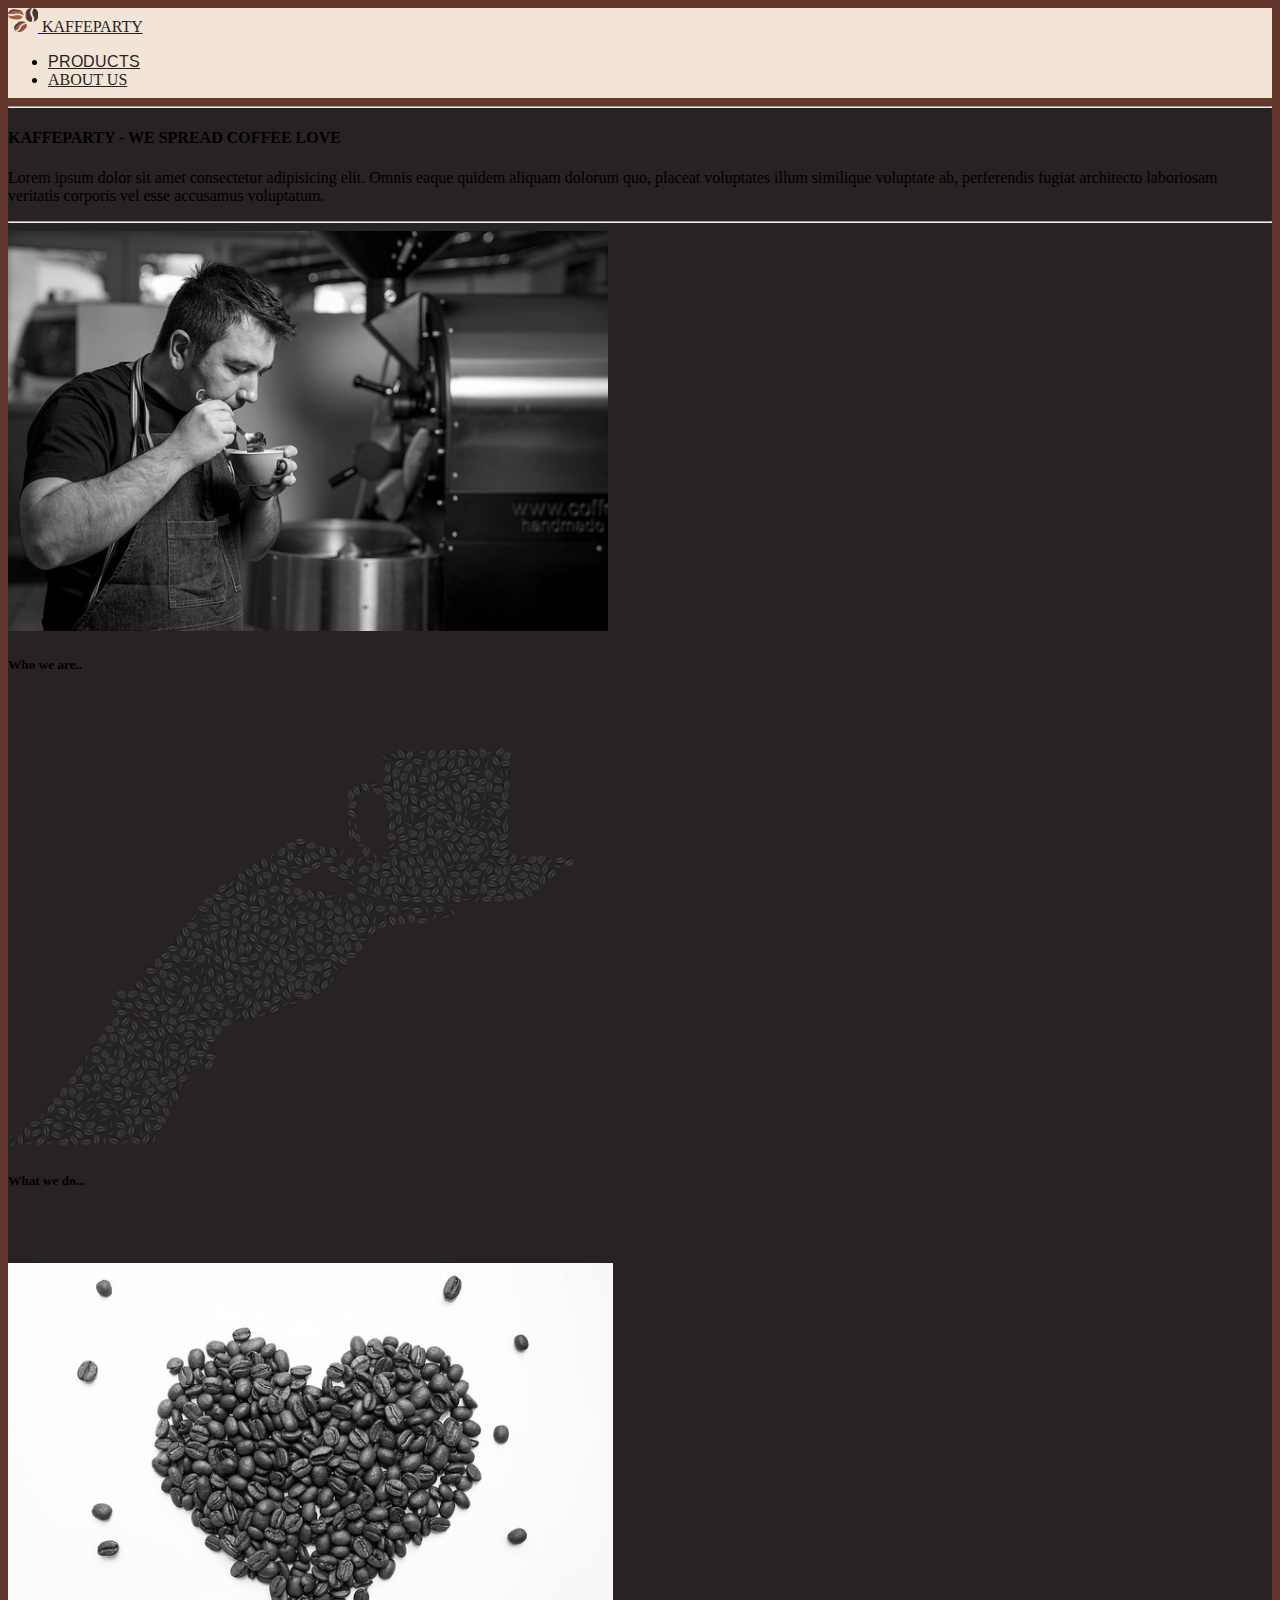
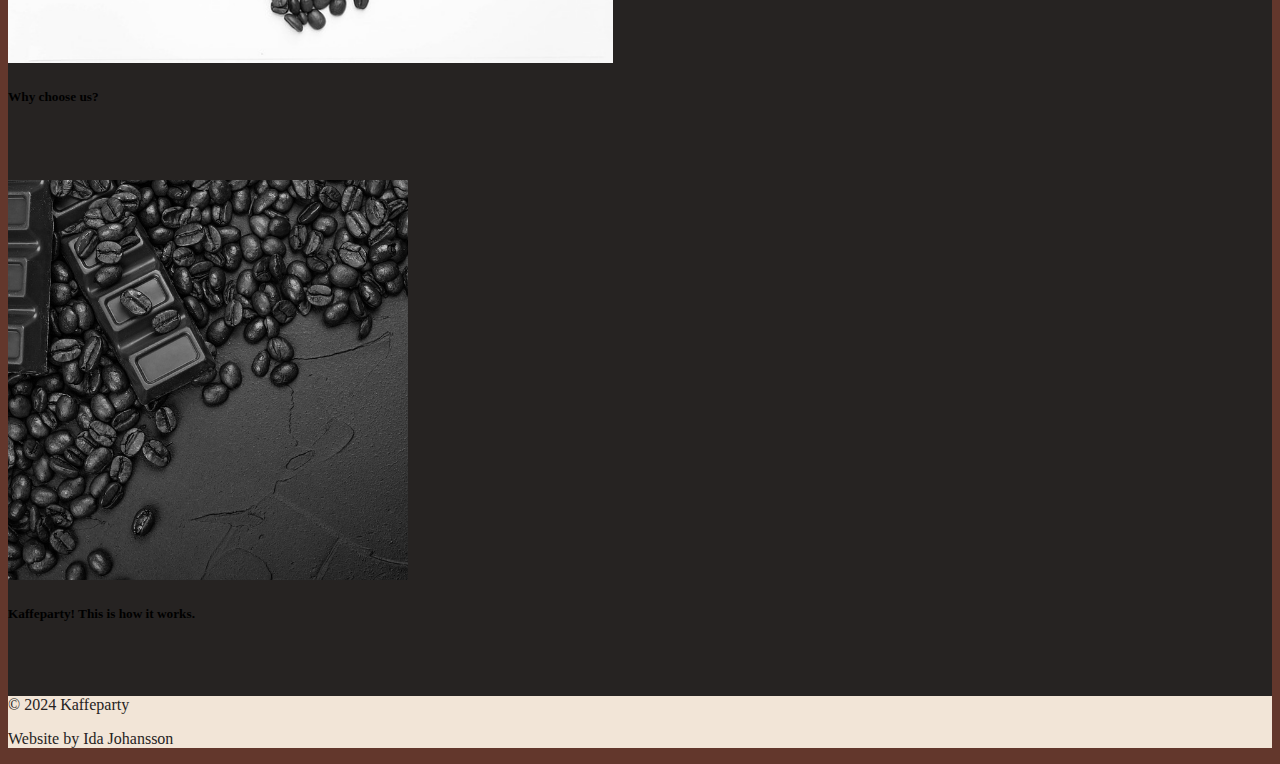
<file: pages/index.html>
<!DOCTYPE html>
<html lang="en">
  <head>
    <meta charset="UTF-8" />
    <meta name="viewport" content="width=device-width, initial-scale=1.0" />
    <link
      href="https://cdn.jsdelivr.net/npm/bootstrap@5.0.2/dist/css/bootstrap.min.css"
      rel="stylesheet"
      integrity="sha384-EVSTQN3/azprG1Anm3QDgpJLIm9Nao0Yz1ztcQTwFspd3yD65VohhpuuCOmLASjC"
      crossorigin="anonymous"
    />
    <link
      rel="stylesheet"
      href="https://cdn.jsdelivr.net/npm/bootstrap-icons@1.13.1/font/bootstrap-icons.min.css"
    />

    <link rel="stylesheet" href="/style.css" />
    <title>Home</title>
  </head>
  <body class="d-flex flex-column align-items-center min-vh-100 bg-espresso">
    <header class="container bg-almond">
      <nav class="navbar navbar-expand-lg">
        <div class="container-fluid">
          <a
            class="navbar-brand d-flex align-items-center"
            href="/pages/index.html"
          >
            <img src="/images/beans.png" alt="logo" width="30" height="24" />
          </a>
          <a
            class="navbar-brand text-color schoolbell-regular fs-3"
            href="/pages/index.html"
            >KAFFEPARTY</a
          >

          <ul class="navbar-nav ms-auto align-items-center">
            <li class="nav-item">
              <a
                class="nav-link arimo-regular text-color"
                href="/pages/products.html"
                >PRODUCTS</a
              >
            </li>
            <li class="nav-item">
              <a class="nav-link text-color" href="/pages/about.html"
                >ABOUT US</a
              >
            </li>
          </ul>
        </div>
      </nav>
    </header>

    <main class="bg-grey min-vh-100">
      <div class="container mt-5">
        <div class="text-white text-center w-75 mx-auto">
          <hr />
          <h4>KAFFEPARTY - WE SPREAD COFFEE LOVE</h4>
          <p class="text-center">
            Lorem ipsum dolor sit amet consectetur adipisicing elit. Omnis eaque
            quidem aliquam dolorum quo, placeat voluptates illum similique
            voluptate ab, perferendis fugiat architecto laboriosam veritatis
            corporis vel esse accusamus voluptatum.
          </p>
          <hr />
        </div>
        <div class="row row-cols-1 row-cols-md-2 g-4 mt-2">
          <div class="col">
            <div class="card border-0 card-transition">
              <img src="/images/company.jpg" class="card-img-top" alt="..." />
              <div class="card-body">
                <h5 class="card-title fs-4">Who we are..</h5>
                <p class="card-text text-color">
                  Lorem ipsum dolor sit amet consectetur adipisicing elit.
                  Aliquam temporibus modi suscipit, ut facere maiores est nemo
                  at vero magni! Voluptatibus dolorem ut voluptates veniam
                  veritatis dignissimos placeat perspiciatis. Sit.
                </p>
              </div>
            </div>
          </div>
          <div class="col">
            <div class="card border-0 card-transition">
              <img src="/images/arm.png" class="card-img-top" alt="..." />
              <div class="card-body">
                <h5 class="card-title fs-4">What we do...</h5>
                <p class="card-text text-color">
                  Lorem ipsum dolor sit amet consectetur adipisicing elit. Ipsa
                  omnis asperiores voluptate optio harum? Omnis accusamus
                  impedit optio sapiente quo, fugit velit nemo possimus, fuga
                  dolores, sequi illum ipsam eaque!
                </p>
              </div>
            </div>
          </div>
          <div class="col">
            <div class="card border-0 card-transition">
              <img src="/images/heart2.jpg" class="card-img-top" alt="..." />
              <div class="card-body">
                <h5 class="card-title fs-4">Why choose us?</h5>
                <p class="card-text text-color">
                  Lorem ipsum, dolor sit amet consectetur adipisicing elit. Vero
                  debitis architecto rerum! Officia tempore minus soluta. Unde,
                  totam reiciendis quos illo libero, fugit recusandae
                  repellendus est sapiente dolore placeat velit.
                </p>
              </div>
            </div>
          </div>
          <div class="col">
            <div class="card border-0 kaffeparty-size card-transition">
              <img
                src="/images/coffee_chocolate.jpg"
                class="card-img-top"
                alt="..."
              />
              <div class="card-body">
                <h5 class="card-title fs-4">
                  Kaffeparty! This is how it works.
                </h5>
                <p class="card-text text-color">
                  Lorem, ipsum dolor sit amet consectetur adipisicing elit.
                  Aperiam rerum dolorem voluptatum porro eum debitis temporibus
                  at, iusto esse dolor natus necessitatibus dolores numquam quis
                  facere quisquam ipsam reiciendis vel.
                </p>
              </div>
            </div>
          </div>
        </div>
      </div>
      <footer class="bg-almond text-color py-4 mt-3">
        <div class="container text-center">
          <p class="mb-1">© 2024 Kaffeparty</p>
          <p class="mb-0">Website by Ida Johansson</p>
        </div>
      </footer>
    </main>
  </body>
</html>
</file>
<file: style.css>
@import url("https://fonts.googleapis.com/css2?family=Arimo:ital,wght@0,400..700;1,400..700&family=Schoolbell&display=swap");

.schoolbell-regular {
  font-family: "Schoolbell", cursive;
  font-weight: 400;
  font-style: normal;
}

.arimo-regular {
  font-family: "Arimo", sans-serif;
  font-optical-sizing: auto;
  font-weight: 400;
  font-style: normal;
}

:root {
  --shadow-gray: #262322;
  --espresso: #63372c;
  --peach: #c97d60;
  --blush: #ffbcb5;
  --almond: #f2e5d7;

  --product-card-w: 100px;
  --product-card-h: 100px;
}

.bg-grey {
  background-color: var(--shadow-gray);
}
.bg-espresso {
  background-color: var(--espresso);
}
.bg-peach {
  background-color: var(--peach);
}
.bg-blush {
  background-color: var(--blush);
}
.bg-almond {
  background-color: var(--almond);
}

.text-color {
  color: var(--shadow-gray);
}

/* Small fixes */

.navbar {
  height: 90px !important;
}

/* "Logo-link" */
.navbar-brand.text-color:hover {
  color: inherit !important;
  text-decoration: none !important;
}

.nav-link.text-color:hover {
  color: #63372c !important;
  text-decoration: none;
}

/* Card & sizes */

.card-img-top {
  height: 400px;
  object-fit: cover;
}

.product-img-size {
  height: 180px;
  object-fit: fill;
}

.kaffeparty-img-size {
  height: 366px;
}

.card-transition {
  transition: transform 0.3s ease, box-shadow 0.3s ease;
  cursor: pointer;
}

.card-transition:hover {
  transform: translateY(-8px);
  box-shadow: 0 10px 20px rgba(0, 0, 0, 0.2);
}
</file>
